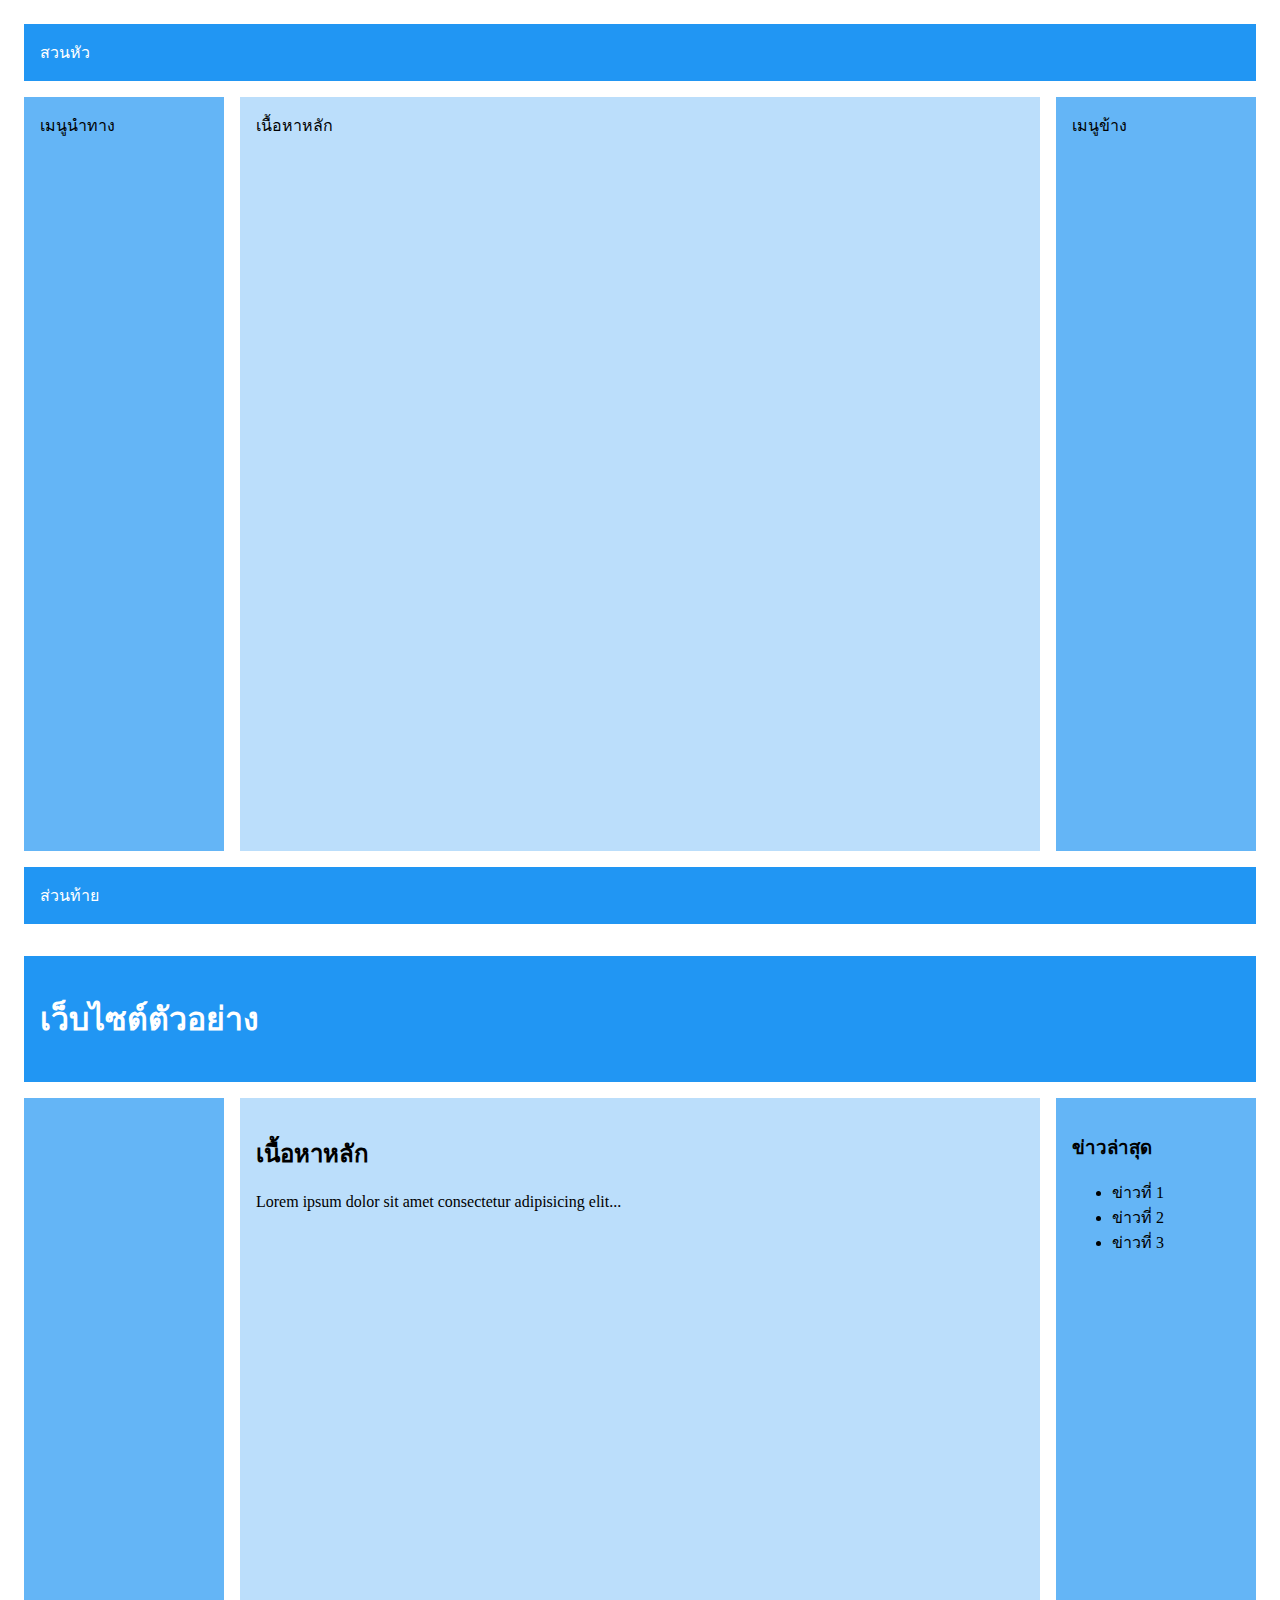
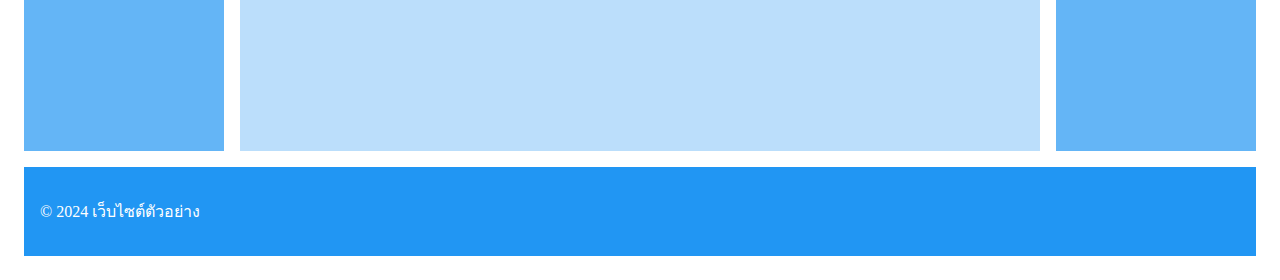
<file: index.html>
<!-- index.html --> 
<!DOCTYPE html> 
<html lang="th"> 
<head> 
    <meta charset="UTF-8"> 
    <meta name="viewport" content="width=device-width, initial-scale=1.0"> 
    <title>Grid Layout Lab</title> 
    <link rel="stylesheet" href="css/styles.css"> 
</head> 
<body> 
    <div class="grid-container"> 
        <header class="header">สวนหัว</header> 
        <nav class="nav">เมนูนําทาง</nav> 
        <main class="main">เนื้อหาหลัก</main> 
        <aside class="sidebar">เมนูข้าง</aside> 
        <footer class="footer">ส่วนท้าย</footer> 
    </div> 
</body> 
</html> 
<div class="grid-container"> 
    <header class="header"> 
        <h1>เว็บไซต์ตัวอย่าง</h1> 
    </header> 
    <nav class="nav"> 
        <ul> 
            <li><a href="#">หน้าหลัก</a></li> 
            <li><a href="#">เกี่ยวกับเรา</a></li> 
            <li><a href="#">บริการ</a></li> 
            <li><a href="#">ติดต่อ</a></li> 
        </ul> 
    </nav> 
    <main class="main"> 
        <h2>เนื้อหาหลัก</h2> 
        <p>Lorem ipsum dolor sit amet consectetur adipisicing elit...</p> 
    </main> 
    <aside class="sidebar"> 
        <h3>ข่าวล่าสุด</h3> 
        <ul> 
            <li>ข่าวที่ 1</li> 
            <li>ข่าวที่ 2</li> 
            <li>ข่าวที่ 3</li> 
        </ul> 
    </aside> 
    <footer class="footer"> 
        <p>&copy; 2024 เว็บไซต์ตัวอย่าง</p> 
    </footer> 
</div>
</file>
<file: css/styles.css>
/* styles.css */ 
.grid-container { 
    display: grid; 
    grid-template-areas:  
        "header header header" 
        "nav main sidebar" 
        "footer footer footer"; 
    grid-template-columns: 200px 1fr 200px; 
    grid-template-rows: auto 1fr auto; 
    min-height: 100vh; 
    gap: 1rem; 
    padding: 1rem; 
} 
 
.header {  
    grid-area: header; 
    background: #2196F3; 
    padding: 1rem; 
    color: white; 
} 
 
.nav { 
    grid-area: nav; 
    background: #64B5F6; 
    padding: 1rem; 
} 
 
.main { 
    grid-area: main; 
    background: #BBDEFB; 
    padding: 1rem; 
} 
 
.sidebar { 
    grid-area: sidebar; 
    background: #64B5F6; 
    padding: 1rem; 
} 
 
.footer { 
    grid-area: footer; 
    background: #2196F3; 
    padding: 1rem; 
    color: white; 
} 
/* สาหรับแท็บเล็ต */ 
@media (max-width: 768px) { 
    .grid-container { 
        grid-template-areas:  
            "header header" 
            "nav nav" 
            "main sidebar" 
            "footer footer"; 
        grid-template-columns: 1fr 200px; 
    } 
} 
 
/* สาหรับมือถือ */ 
@media (max-width: 480px) { 
    .grid-container { 
        grid-template-areas:  
            "header" 
            "nav" 
            "main" 
            "sidebar" 
            "footer"; 
        grid-template-columns: 1fr; 
    } 
}
/* Animations */ 
@keyframes slideIn { 
    from { 
        transform: translateX(-100%); 
        opacity: 0; 
    } 
    to { 
        transform: translateX(0); 
        opacity: 1; 
    } 
} 
 
@keyframes fadeIn { 
    from { opacity: 0; } 
    to { opacity: 1; } 
} 
 
@keyframes bounce { 
    0%, 100% { transform: translateY(0); } 
    50% { transform: translateY(-10px); } 
} 
 
/* ใช้งาน animations */ 
.header { 
    animation: slideIn 1s ease-out; 
} 
 
.nav ul li { 
    opacity: 0; 
    animation: fadeIn 0.5s ease-out forwards; 
} 
 
.nav ul li:nth-child(1) { animation-delay: 0.1s; } 
.nav ul li:nth-child(2) { animation-delay: 0.2s; } 
.nav ul li:nth-child(3) { animation-delay: 0.3s; } 
.nav ul li:nth-child(4) { animation-delay: 0.4s; } 
 
.main { 
    animation: fadeIn 1s ease-out; 
} 
 
.sidebar { 
animation: slideIn 1s ease-out; 
} 
/* Hover Effects */ 
.nav ul li { 
    transition: transform 0.3s ease; 
    } 
    .nav ul li:hover { 
    transform: translateX(10px); 
    } 
    .sidebar ul li { 
    transition: all 0.3s ease; 
    } 
    .sidebar ul li:hover { 
    transform: scale(1.05); 
    color: #2196F3; 
    }
</file>
